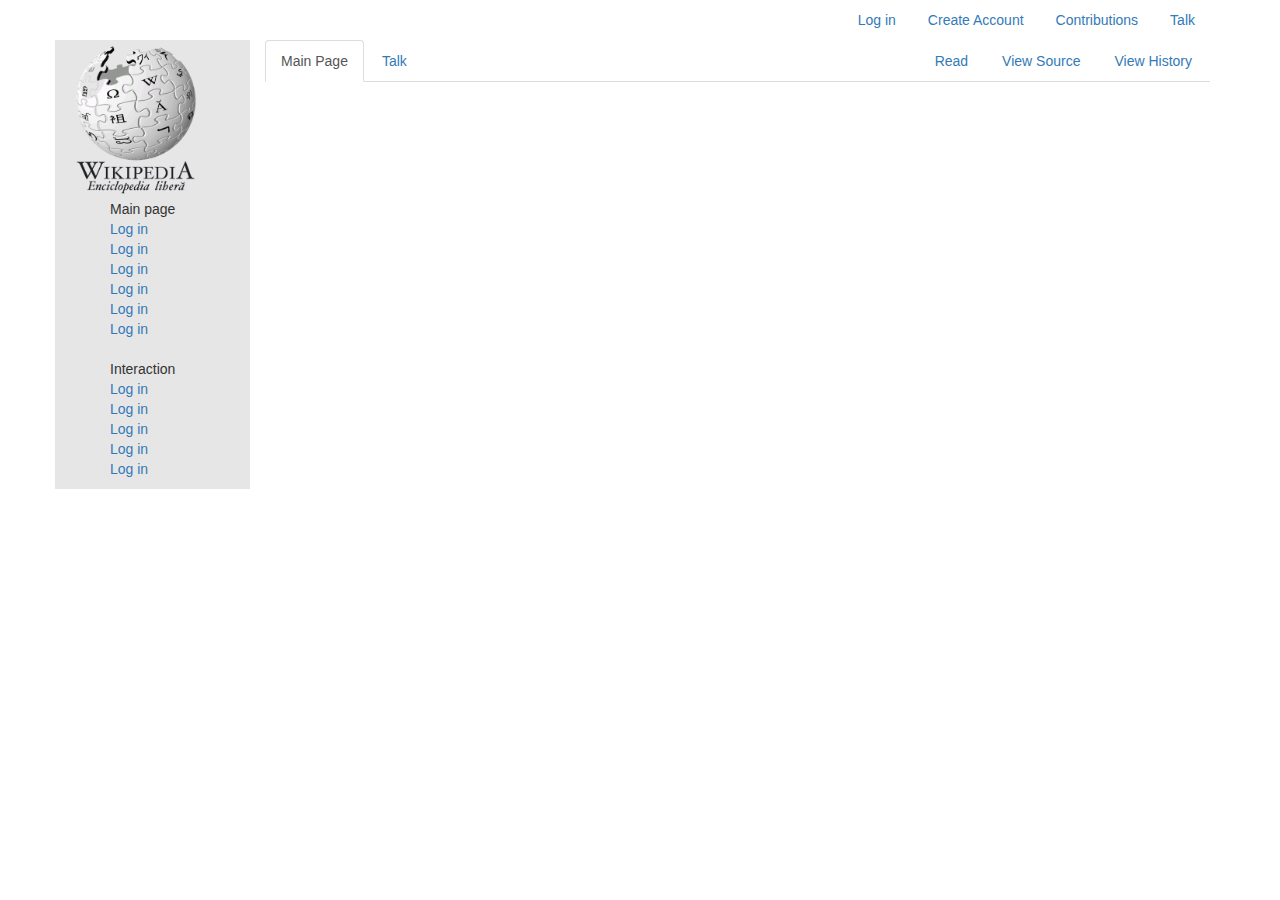
<file: index.html>
<!DOCTYPE html>
<html>
  <head>
    <link rel="stylesheet" href="css/bootstrap.css" type="text/css">
    <link rel="stylesheet" href="css/styles.css" type="text/css">
    <title>Wikipedia, the free encyclopedia</title>
  </head>
  <body>
    <div class="container">
      <div class="row">
        <div class="col-md-12">
          <ul class ="nav nav-pills pull-right">
            <li><a href="#">Log in</a></li>
            <li><a href="#">Create Account</a></li>
            <li><a href="#">Contributions</a></li>
            <li><a href="#">Talk</a></li>
          </ul>
        </div>
      </div>
<!--start of nav bar and wiki column-->
<!-- start of wiki column -->
      <div class="row">
        <div class="col-md-2 sidebar">
          <img class="logo" src="img/wiki_transp.png" alt="wiki log" />
          <ul>
            <li>Main page</li>
            <li><a href="#">Log in</a></li>
            <li><a href="#">Log in</a></li>
            <li><a href="#">Log in</a></li>
            <li><a href="#">Log in</a></li>
            <li><a href="#">Log in</a></li>
            <li><a href="#">Log in</a></li>
            <br>
            <li>Interaction</li>
            <li><a href="#">Log in</a></li>
            <li><a href="#">Log in</a></li>
            <li><a href="#">Log in</a></li>
            <li><a href="#">Log in</a></li>
            <li><a href="#">Log in</a></li>
          </ul>
        </div>
<!-- start of main navbar with break in it -->
        <div class="col-md-10">
          <ul class="nav nav-tabs">
            <li role="presentation" class="active"><a href="#">Main Page</a></li>
            <li role="presentation"><a href="#">Talk</a></li>
            <li role="presentation" class="pull-right"><a href="#">View History</a></li>
            <li role="presentation" class="pull-right"><a href="#">View Source</a></li>
            <li role="presentation" class="pull-right"><a href="#">Read</a></li>
          </ul>
        </div>
      </div>
    </div>

  </body>
</html>
</file>
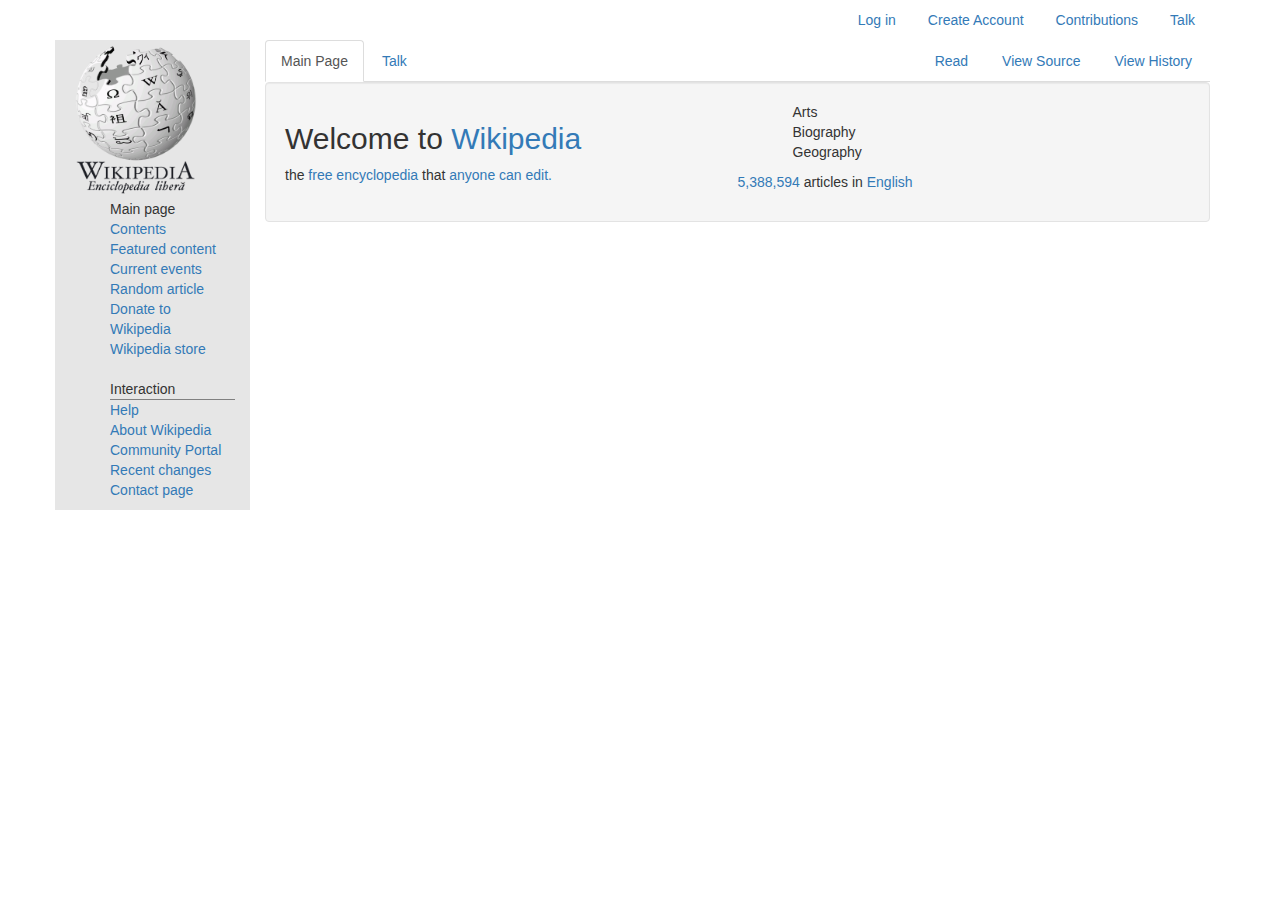
<file: brendan1.html>
<!DOCTYPE html>
<html>
  <head>
    <link rel="stylesheet" href="css/bootstrap.css" type="text/css">
    <link rel="stylesheet" href="css/styles.css" type="text/css">
    <title>Wikipedia, the free encyclopedia</title>
  </head>
  <body>
    <div class="container">
      <div class="row">
        <div class="col-md-12">
          <ul class ="nav nav-pills pull-right">
            <li><a href="#">Log in</a></li>
            <li><a href="#">Create Account</a></li>
            <li><a href="#">Contributions</a></li>
            <li><a href="#">Talk</a></li>
          </ul>
        </div>
      </div>
<!--start of nav bar and wiki column-->
<!-- start of wiki column -->
      <div class="row">
        <div class="col-md-2 sidebar">
          <img class="logo" src="img/wiki_transp.png" alt="wiki log" />
          <ul>
            <li>Main page</li>
            <li><a href="#">Contents</a></li>
            <li><a href="#">Featured content</a></li>
            <li><a href="#">Current events</a></li>
            <li><a href="#">Random article</a></li>
            <li><a href="#">Donate to Wikipedia</a></li>
            <li><a href="#">Wikipedia store</a></li>
            <br>
            <li class="sidebar-header">Interaction</li>
            <li><a href="#">Help</a></li>
            <li><a href="#">About Wikipedia</a></li>
            <li><a href="#">Community Portal</a></li>
            <li><a href="#">Recent changes</a></li>
            <li><a href="#">Contact page</a></li>
          </ul>
        </div>
<!-- start of main navbar with break in it -->
        <div class="col-md-10">
          <ul class="nav nav-tabs">
            <li role="presentation" class="active"><a href="#">Main Page</a></li>
            <li role="presentation"><a href="#">Talk</a></li>
            <li role="presentation" class="pull-right"><a href="#">View History</a></li>
            <li role="presentation" class="pull-right"><a href="#">View Source</a></li>
            <li role="presentation" class="pull-right"><a href="#">Read</a></li>
          </ul>
          <div class="well">
            <div class="row">
              <div class="col-md-6">
                <h2 class="welcome">Welcome to <a href="#">Wikipedia</a></h2>
                <p>
                  the <a href="#">free encyclopedia</a> that <a href="#">anyone can edit.</a>
                </p>
              </div>
              <div class="col-md-6">
                <ul>
              <!-- <ul class="pull-right"> -->
                  <li>Arts</li>
                  <li>Biography</li>
                  <li>Geography</li>
                </ul>
              </div>

              <p>
                <a href="#">5,388,594</a> articles in <a href="#">English</a>
              </p>
            </div>

          </div>
        </div>
      </div>
    </div>

  </body>
</html>
</file>
<file: css/styles.css>
.sidebar {
  background-color: #e6e6e6;
}
.logo {
  width: 80%;
  padding: 5px;
}
li{
  list-style-type: none;
}

.sidebar-header{
  border-bottom: 1px solid grey;
}

.welcome-column {
  text-align: center;
}
</file>
